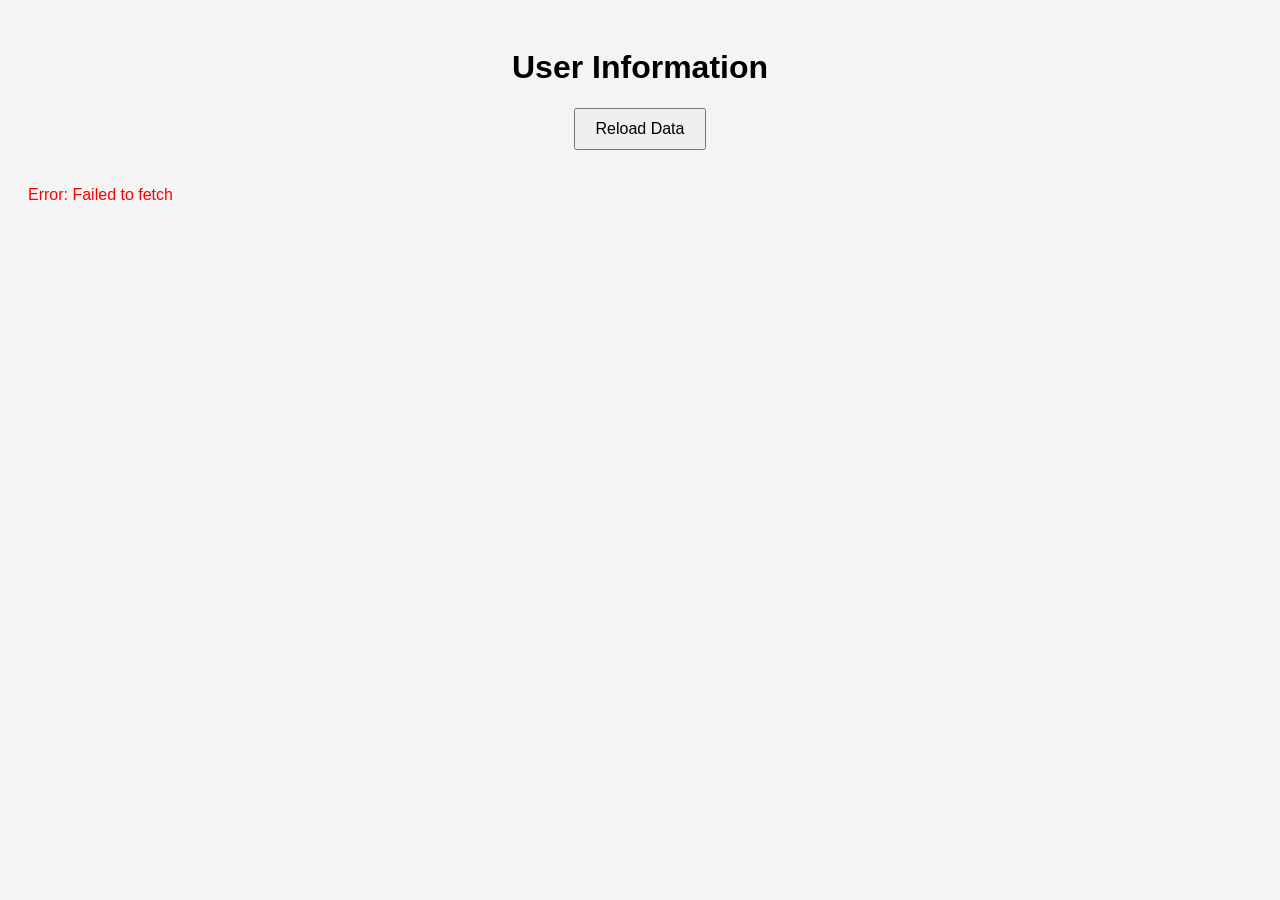
<file: index1.html>
<!DOCTYPE html>
<html lang="en">
<head>
    <meta charset="UTF-8">
    <meta name="viewport" content="width=device-width, initial-scale=1.0">
    <title>Fetch API Example</title>
    <style>
        body {
            font-family: Arial, sans-serif;
            background-color: #f4f4f4;
            padding: 20px;
        }
        h1 {
            text-align: center;
        }
        #user-container {
            display: grid;
            grid-template-columns: repeat(auto-fill, minmax(250px, 1fr));
            gap: 15px;
            margin-top: 20px;
        }
        .user-card {
            background: white;
            padding: 15px;
            border-radius: 8px;
            box-shadow: 0 2px 5px rgba(0,0,0,0.1);
        }
        .reload-btn {
            display: block;
            margin: 0 auto;
            padding: 10px 20px;
            font-size: 16px;
            cursor: pointer;
        }
    </style>
</head>
<body>
    <h1>User Information</h1>
    <button class="reload-btn" onclick="fetchUsers()">Reload Data</button>
    <div id="user-container"></div>

    <script src="app.js"></script>
</body>
</html>
</file>
